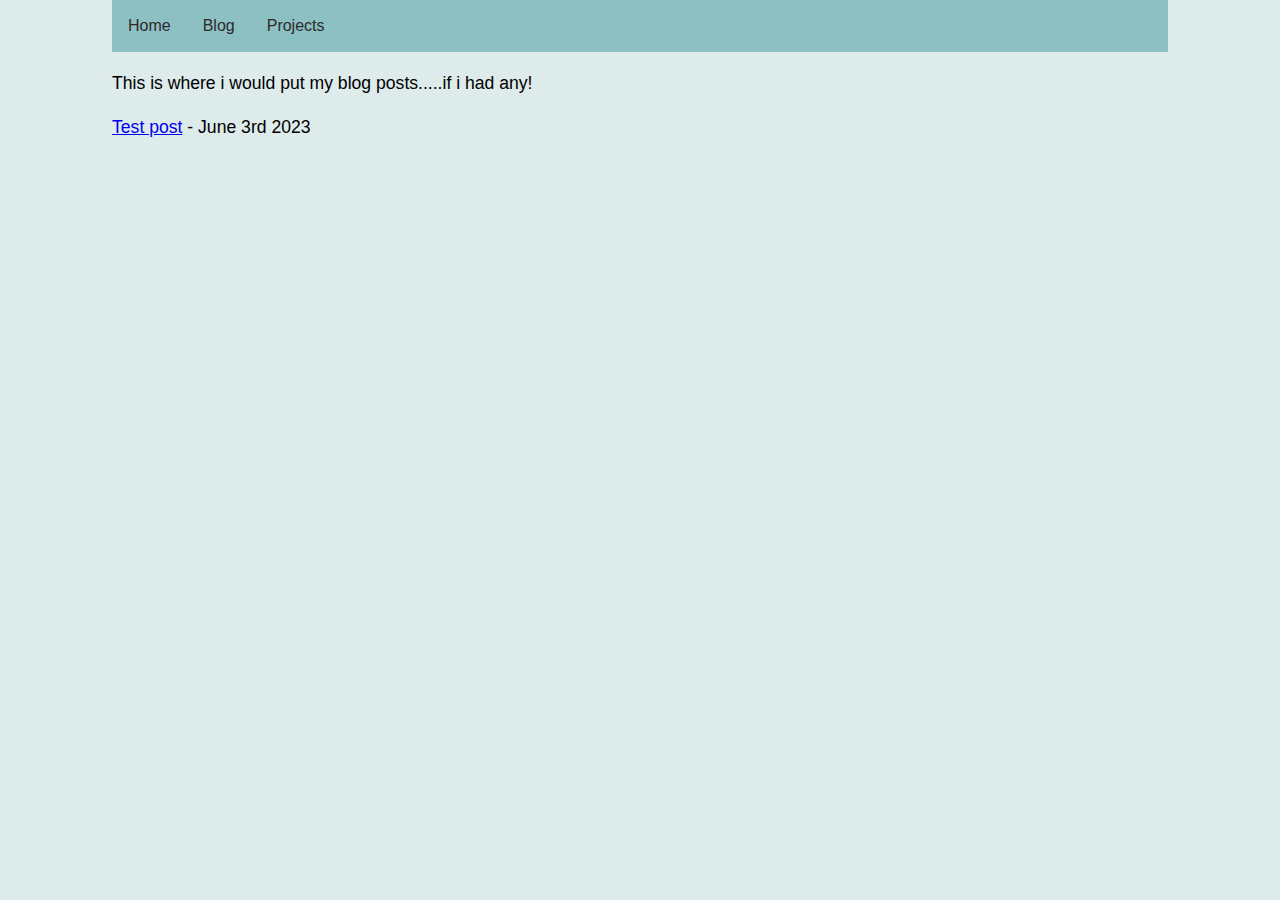
<file: blog.html>
<!DOCTYPE html>
<html>
<head>
    <link rel="stylesheet" href="./style.css">
    <title id="title">Harald Tverdal</title>
</head>
<body>

    <div class="navigation">
        <a class="home" href="index.html">Home</a>
        <a href="blog.html">Blog</a>
        <a href="projects.html">Projects</a>
    </div>

<p>This is where i would put my blog posts.....if i had any!</p>
<p><a href="blogPosts/2023/2023_06_03-Test_post/2023_06_03-Test-post.html">Test post</a> - June 3rd 2023</p>

</body>
</html>
</file>
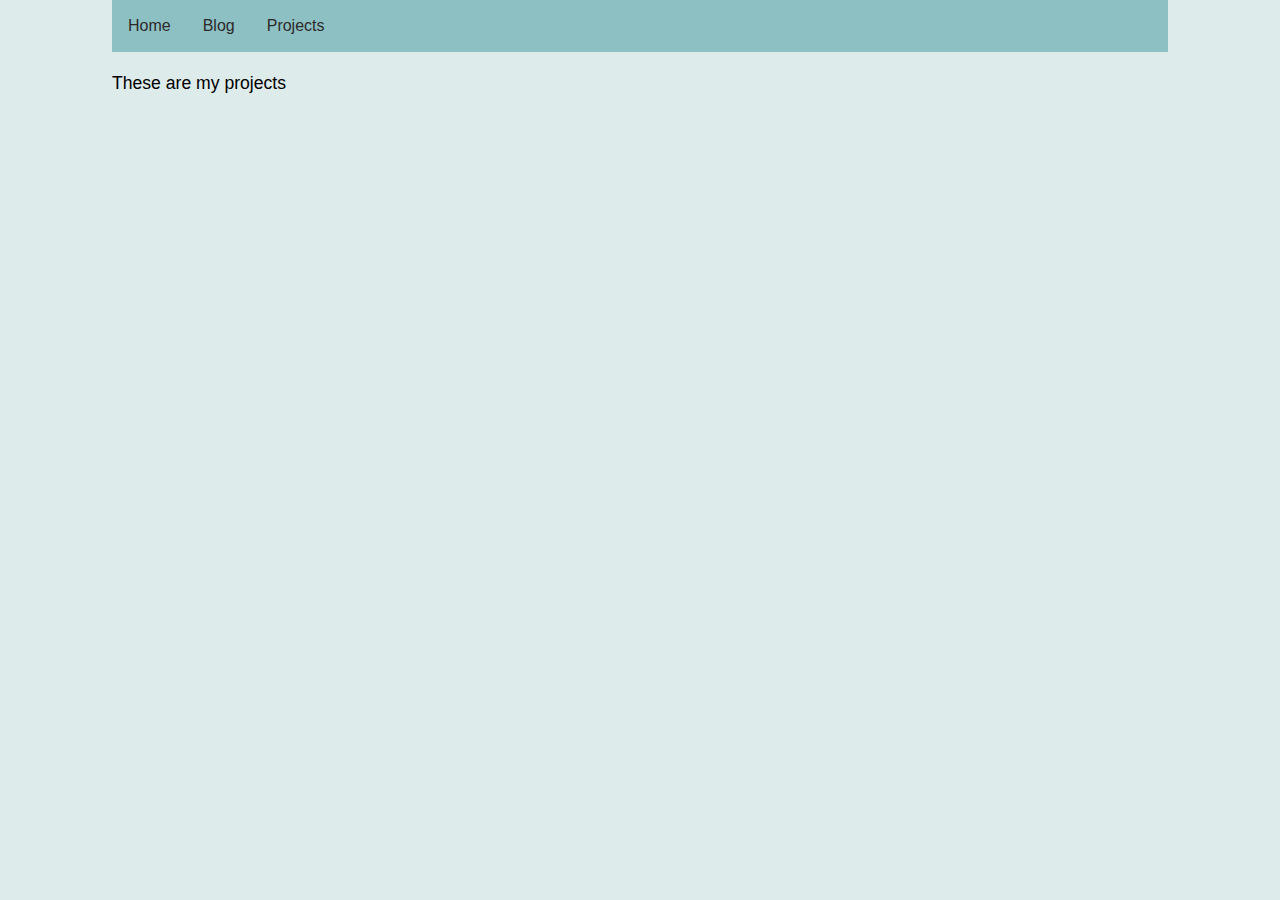
<file: projects.html>
<!DOCTYPE html>
<html>
<head>
    <link rel="stylesheet" href="style.css">
    <title id="title">Harald Tverdal</title>
</head>
<body>

    <div class="navigation">
        <a class="home" href="index.html">Home</a>
        <a href="blog.html">Blog</a>
        <a href="projects.html">Projects</a>
    </div>

<p>These are my projects</p>

</body>
</html>
</file>
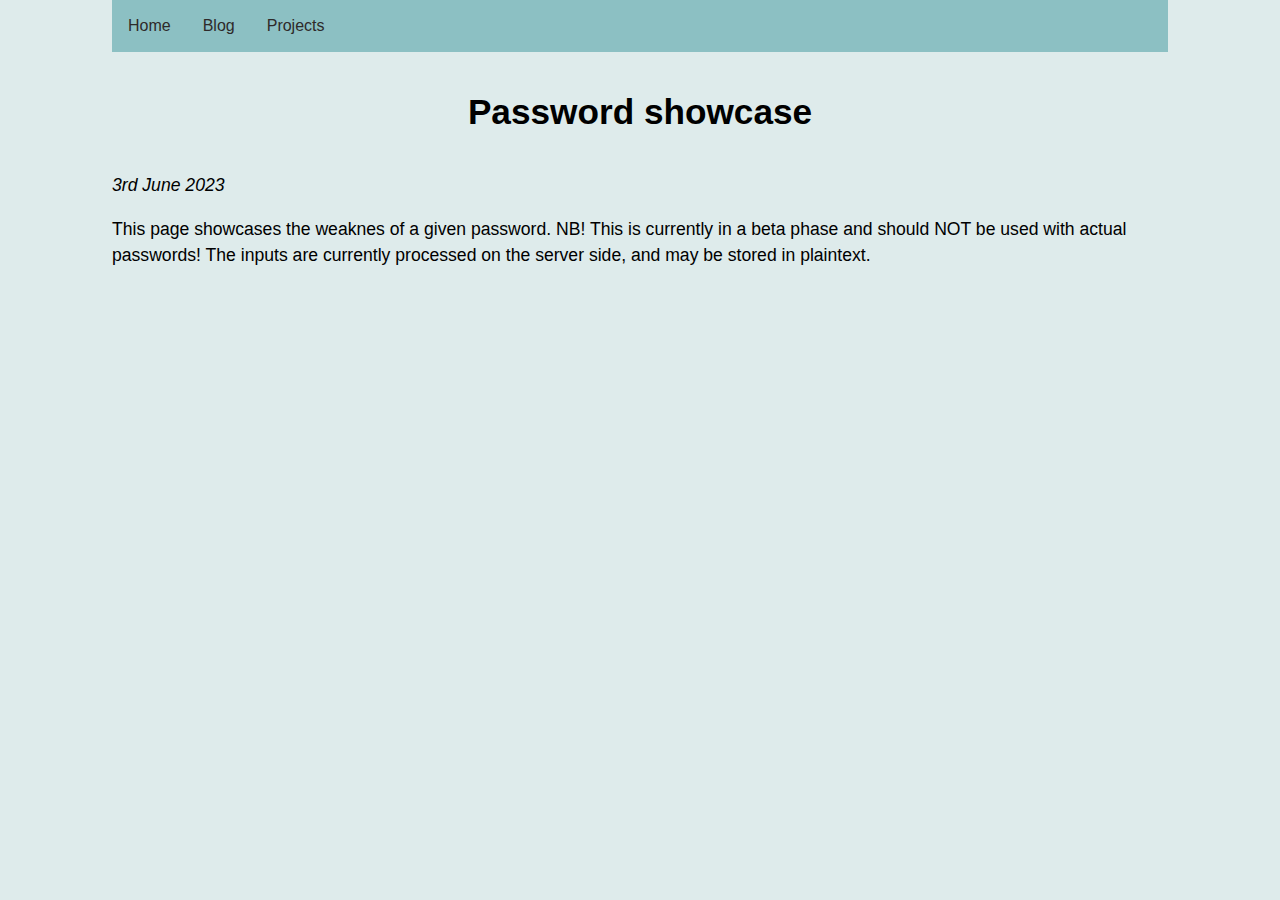
<file: projects-files/password-showcase/project_password-showcase.html>
<!DOCTYPE html>
<html>
<head>
    <link rel="stylesheet" href="../../style.css">
    <title id="title">Harald Tverdal</title>
</head>
<body>

    <div class="navigation">
        <a class="home" href="../../index.html">Home</a>
        <a href="../../blog.html">Blog</a>
        <a href="../../projects.html">Projects</a>
    </div>
<p><h1 class="title">Password showcase</h1></p>
<p><i style="text-align: center;">3rd June 2023</i></p>

<p>This page showcases the weaknes of a given password. NB! This is currently in a beta phase and should NOT be used with actual passwords! The inputs are currently processed on the server side, and may be stored in plaintext.</p>

<p></p>

</body>
</html>
</file>
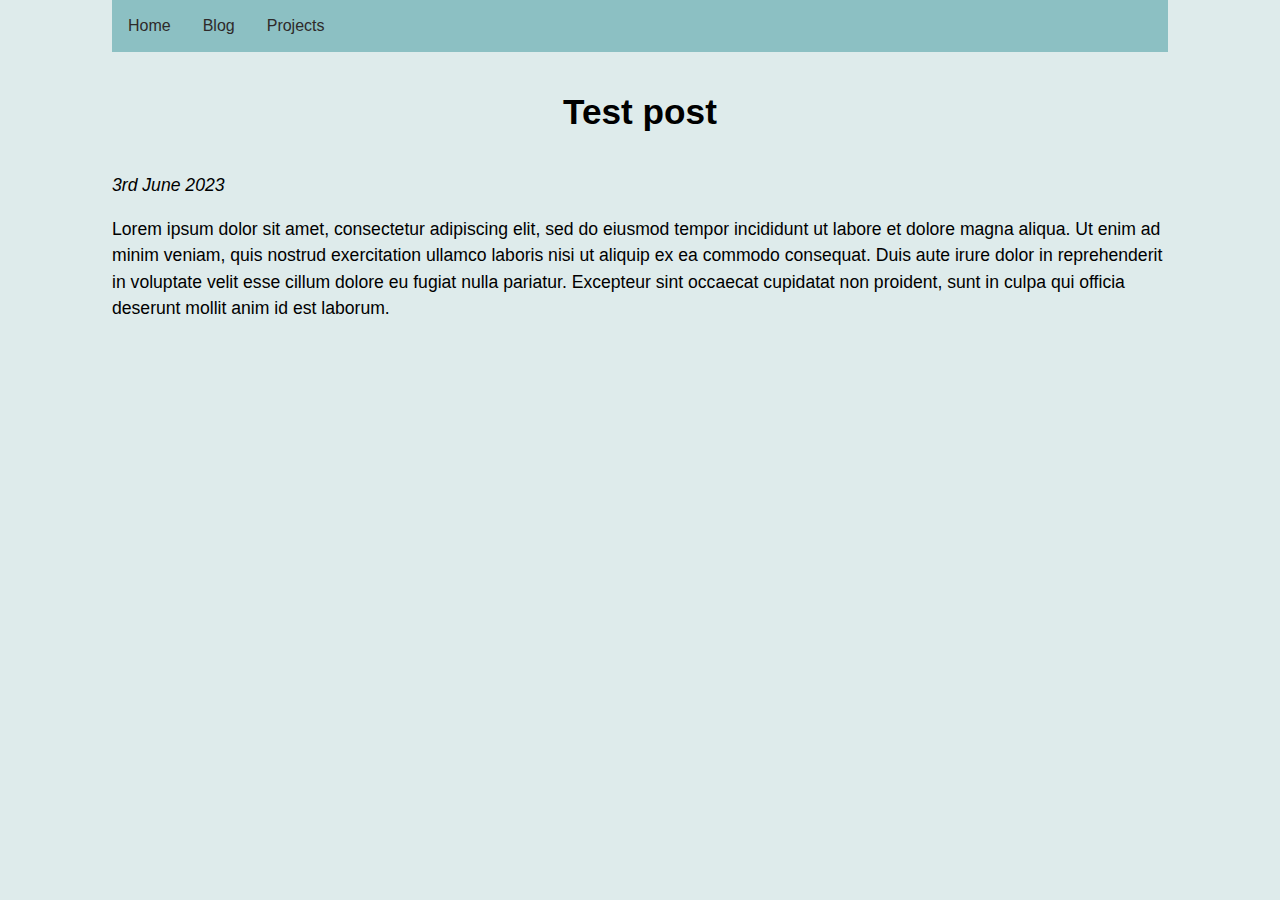
<file: blogPosts/2023/2023_06_03-Test_post/2023_06_03-Test-post.html>
<!DOCTYPE html>
<html>
<head>
    <link rel="stylesheet" href="../../../style.css">
    <title id="title">Harald Tverdal</title>
</head>
<body>

    <div class="navigation">
        <a class="home" href="../../../index.html">Home</a>
        <a href="../../../blog.html">Blog</a>
        <a href="../../../projects.html">Projects</a>
    </div>
<p><h1 class="title">Test post</h1></p>
<p><i style="text-align: center;">3rd June 2023</i></p>

<p>Lorem ipsum dolor sit amet, consectetur adipiscing elit, sed do eiusmod tempor incididunt ut labore et dolore magna aliqua. Ut enim ad minim veniam, quis nostrud exercitation ullamco laboris nisi ut aliquip ex ea commodo consequat. Duis aute irure dolor in reprehenderit in voluptate velit esse cillum dolore eu fugiat nulla pariatur. Excepteur sint occaecat cupidatat non proident, sunt in culpa qui officia deserunt mollit anim id est laborum.</p>

<p></p>

</body>
</html>
</file>
<file: style.css>
body {
    background-color: rgb(222, 235, 235);
}

.title {
    color: rgb(0, 0, 0);
    text-align: center;
    padding: 10px;
}

.navigation {
    background-color: rgb(140, 192, 195);
    overflow: hidden;
}

.navigation a {
    float: left;
    color: #2e2a2a;
    text-align: center;
    padding: 14px 16px;
    text-decoration: none;
    font-size: 16px;
  }

  .navigation a:hover {
    background-color: rgb(125, 173, 175);
    color: black;
  }



body {
    font-family: Cantarell, sans-serif;
    font-size: 110%;
    max-width: 60em;
    margin: 0px auto;
    line-height: 1.5;
}
</file>
